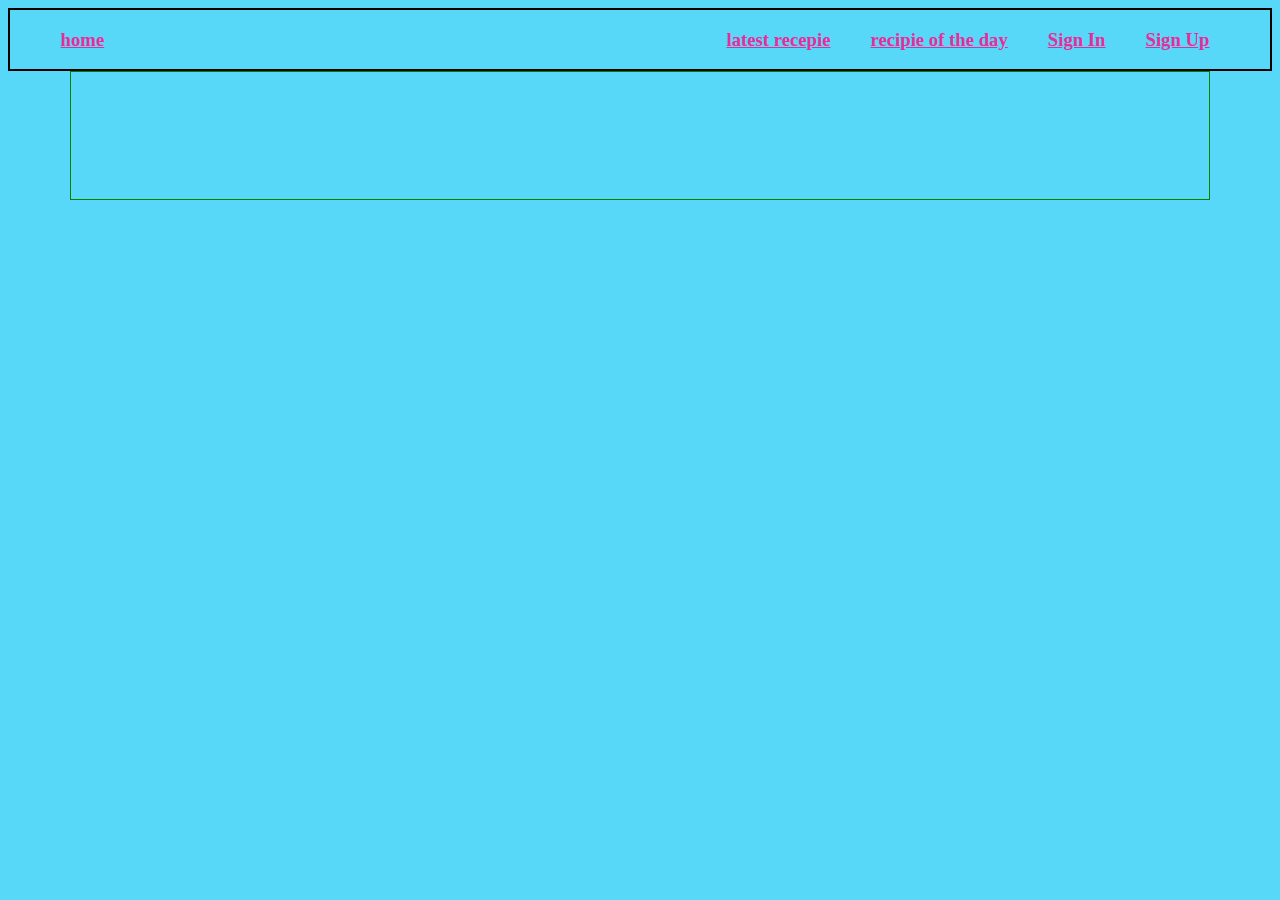
<file: food/latestrecipie.html>
<!DOCTYPE html>
<html lang="en">
  <head>
    <meta charset="UTF-8" />
    <meta http-equiv="X-UA-Compatible" content="IE=edge" />
    <meta name="viewport" content="width=device-width, initial-scale=1.0" />
    <title>Get latest food</title>
  </head>

  <link rel="stylesheet" href="style.css">
  
  <body>

    <div id="navbar"></div>

    <div id="container"></div>
    
  </body>

</html>

<script type="module">

  import navbar from './components/navbar.js'; 
  

  let navbar_div = document.getElementById("navbar");
    navbar_div.innerHTML = navbar();

  import {getData, append} from './scripts/showdata.js'

  

  let response = getData('https://www.themealdb.com/api/json/v1/1/categories.php')

  .then((res) => {
    

    let container = document.getElementById("container")

    

    append(res.categories, container) 

    
  })
  .catch((err) => {

    console.log('err:', err)

  })

</script>
</file>
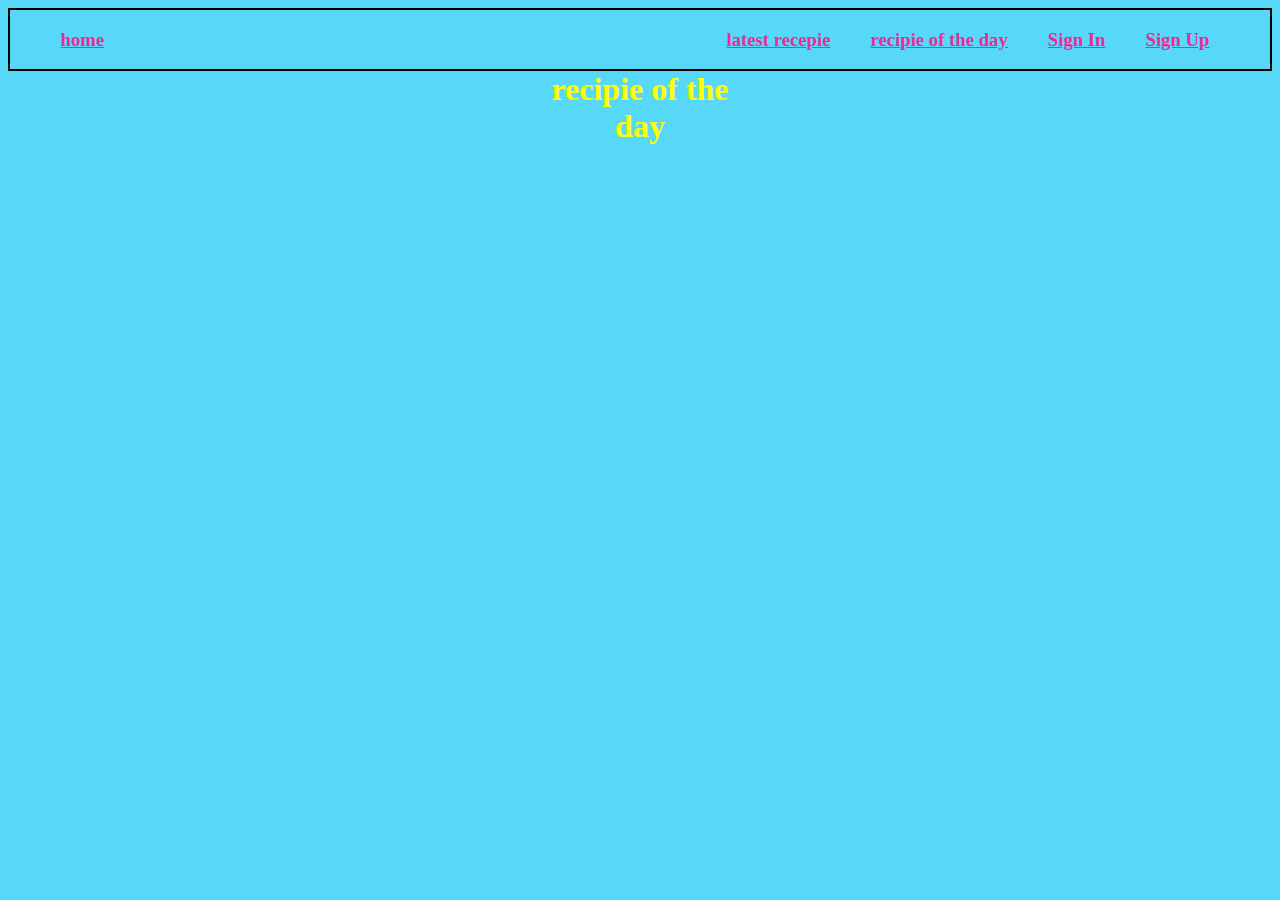
<file: food/recipeoftheday.html>
<!DOCTYPE html>
<html lang="en">
  <head>
    <meta charset="UTF-8" />
    <meta http-equiv="X-UA-Compatible" content="IE=edge" />
    <meta name="viewport" content="width=device-width, initial-scale=1.0" />
    <title>recipieoftheday</title>
  </head>

  <link rel="stylesheet" href="style.css">
  
  <body>

    <div id="navbar"></div>

    

    <h1 id="today-spcl">recipie of the day</h1>

    <div id="container1"></div>

    

    
    
  </body>

</html>



<script type="module">

  import navbar from './components/navbar.js';
  

  let navbar_div = document.getElementById("navbar");
    navbar_div.innerHTML = navbar();
import {getData, random_food} from './scripts/showdata.js'



  let response = getData(`https://www.themealdb.com/api/json/v1/1/random.php`)

  .then((res) => {
    console.log('res:', res)
    console.log('res-meals:', res.meals)

    let search_result = document.getElementById("container1")

    random_food(res.meals, search_result) 

    
  })
  .catch((err) => {

    console.log('err:', err)

  })


</script>
</file>
<file: food/style.css>
*{
    text-align: center;
}
#navbar {
    display: flex;
   justify-content: space-between;
    padding-left: 4%;
    padding-right: 4%;
    border: solid 2px black;
  }
body{

  background-color: rgb(87, 216, 248);
  color: rgb(95, 5, 155);

}
  #options {
    display: flex;
    justify-content: space-between;
  }

  #options h3 {
    padding-left: 30px;
    padding-right: 10px;
  }

  .img{

    width: 80%;

  }
  #container1>p{
      text-align: left;
      width:200px
  }


  #container{
    
    display: grid;
    grid-template-columns: repeat(4, 25%);
    grid-gap: 20px;
    justify-content: center;
    padding: 5%;
    width:80%;
    margin: auto;
    border:1px solid green;
    
    padding-left:5%;

  }

  #search_result{

    width: 400px;
    margin: auto;
    
    box-sizing: border-box;
    padding: 10px;

  }
  a{

    color: rgb(233, 44, 154);

  }

  .search_img{

    width: 370px;
    border-radius: 10px;

  }

  #input{

    
    margin-top: 10px;
    width: 400px;
    
    margin: auto;

  }
  input{

    border-radius: 5px;
    margin-bottom: 20px;
    padding: 10px;
    height: 25px;
    width: 400px;
    margin-right: auto;

  }
  button{

    height: 30px;

  }

  

  #contain{
    
    width: 700px;
    margin: auto;
}
#contain img{

  border-radius: 30px;
  width: 300px;
  margin-left: 200px;
  

}
  

  #search_result {
    height: 300px;
    width: 400px;
    /* border: 1px solid black; */
    overflow: scroll;
    border-top:none;
}

#search_result::-webkit-scrollbar{
    display: none;
}

  .each-div{
    /* border: 1px solid red; */
    margin-top: 5px;
    display: flex;
    flex-direction: row;

}
.each-div > img{
    width: 90px;
}

.details-div{
    display: flex;
    flex-direction: column;
    font-size: 16px;
    font-weight: 900;
    margin-left: 10px;

}

#today-spcl{
  width: 200px;
  margin: auto;
  color: yellow;
  
}
</file>
